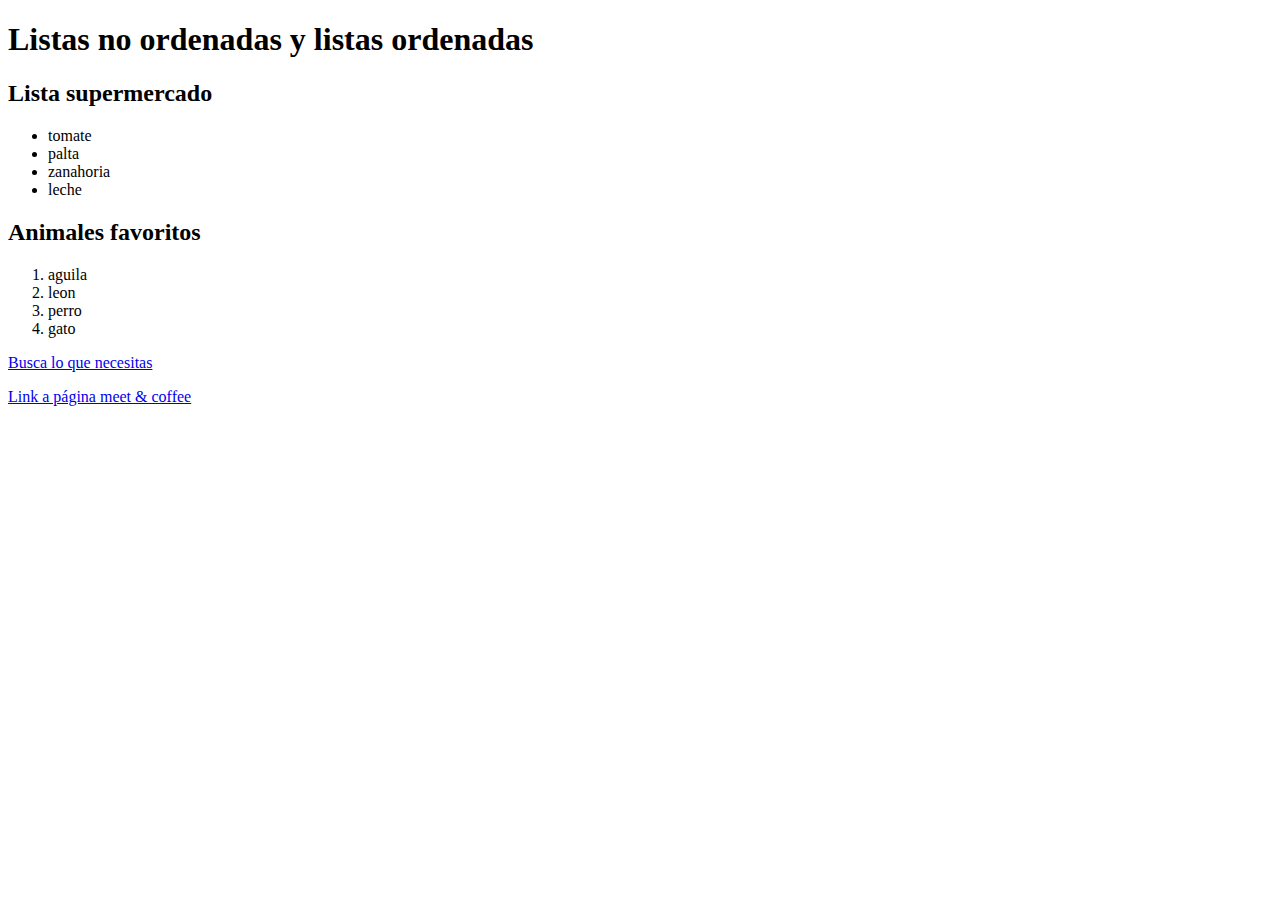
<file: listas.html>
<!DOCTYPE html>
<!DOCTYPE html>
<html lang="es" dir="ltr">
  <head>
    <meta charset="utf-8">
    <title>listas</title>
  </head>
  <body>
    <h1>Listas no ordenadas y listas ordenadas</h1>

    <h2>Lista supermercado</h2>
    <ul>
      <li>tomate</li>
      <li>palta</li>
      <li>zanahoria</li>
      <li>leche</li>
    </ul>

    <h2>Animales favoritos</h2>
    <ol>
      <li>aguila</li>
      <li>leon</li>
      <li>perro</li>
      <li>gato</li>
    </ol>

    <p><a href="https://www.google.com"target="_blank">Busca lo que necesitas</a></p>

    <p><a href="index.html">Link a página meet & coffee</a></p>
  </body>
</html>
</file>
